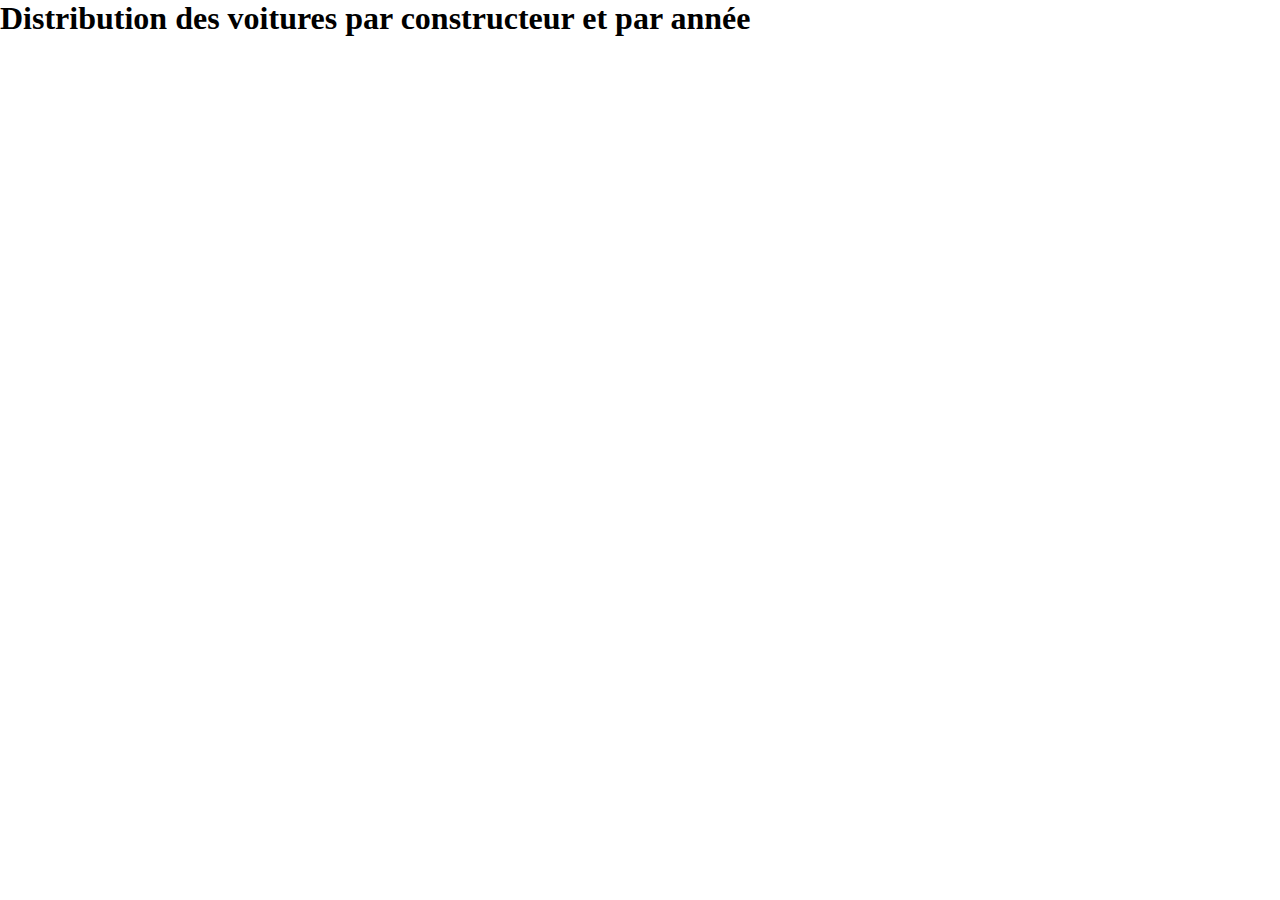
<file: Exemple/index.html>
<!doctype html>
<html>
<head>
<meta charset="utf-8">
<link rel="icon" href="data:;base64,iVBORw0KGgo=">
<title>FishEye TD</title>
<style>
* {padding:0;margin:0}
</style>
</head>
<body>
<h1>Distribution des voitures par constructeur et par année</h1>
<div id="container">
	<div id="chart"></div>
</div>
<script src="https://d3js.org/d3.v5.min.js"></script>
<script>

	const margin = {top: 50, right: 30, bottom: 30, left: 60};
	const width = document.getElementById("container").offsetWidth * 0.95 - margin.left - margin.right;
	const height = 400 - margin.top - margin.bottom;

	const echelleX=d3.scalePoint().range([0,width]);
	var echelleY=d3.scaleLinear().range([height,0]);

	/*const line = d3.line()
		.x(function(d) { return x(d.date); })
		.y(function(d) { return y(d.close); });

	const area = d3.area()
		.x(function(d) { return x(d.date); })
		.y0(height)
		.y1(function(d) { return y(d.close); });*/

	const svg = d3.select("#chart").append("svg")
		.attr("width", width + margin.left + margin.right)
		.attr("height", height + margin.top + margin.bottom)
		.append("g")
		.attr("transform", "translate(" + margin.left + "," + margin.top + ")");
		
	d3.csv("mpg.csv").then(function (data) {
		console.log(data);
		var yearExtent = d3.extent(data, function(d){return d.year;});
		var yRange = yearExtent[1]-yearExtent[0];

// on fait cela pour forcer a reconnaire l'année comme un nombre, cela peut arriver que cela ne soit pas directement détecter et faut le forcer.
		data.forEach(function(d) {
			d.year=d.year;
		})
		
		echelleX.domain(data.map(function(d,i){return d.manufacturer}));
		echelleY.domain([yearExtent[0], yearExtent[1]]);
		console.log(yearExtent);
		console.log(echelleX("audi"));
		console.log(echelleY(2001));
		svg.append("g")
			.attr("transform", "translate(0," + height + ")")
			.call(d3.axisBottom(echelleX));

		var yAxis = d3.axisLeft().scale(echelleY) ;
		svg.append("g")
			.call(yAxis)
			.append("text")
			.attr("fill", "#000")
			.attr("transform", "rotate(-90)")
			.attr("y", 6)
			.attr("dy", "0.71em")
			.style("text-anchor", "end")
			.text("Year");
	  
		svg.selectAll("y axis").data(echelleY.ticks(10)).enter()
			.append("line")
			.attr("stroke", "lightgray")
			.attr("stroke-width", "1")
			.attr("stroke-linecap", "butt")
			.attr("x1", 0)
			.attr("x2", width)
			.attr("y1", function(d){ return echelleY(d);})
			.attr("y2", function(d){ return echelleY(d);});
		
		clip = svg.append("svg:clipPath")
                .attr("id", "clip")
                .append("svg:rect")
                .attr("x", 0)
                .attr("y", 0)
                .attr("width", width)
                .attr("height", height);
				
		chartBody = svg.append("g")
                .attr("clip-path", "url(#clip)");

        var bubbles = chartBody.selectAll("circle")
			.data(data).enter()
			.append("circle")
			.attr("cx", function(d){return echelleX(d.manufacturer);})
			.attr("cy", function(d){return echelleY(d.year);})
			.attr("r", function(d){return 12;})
			.attr("stroke", "black")
			.attr("stroke-width", "1")
			.attr("fill", "red");

	});
</script>
</body>
</html>
</file>
